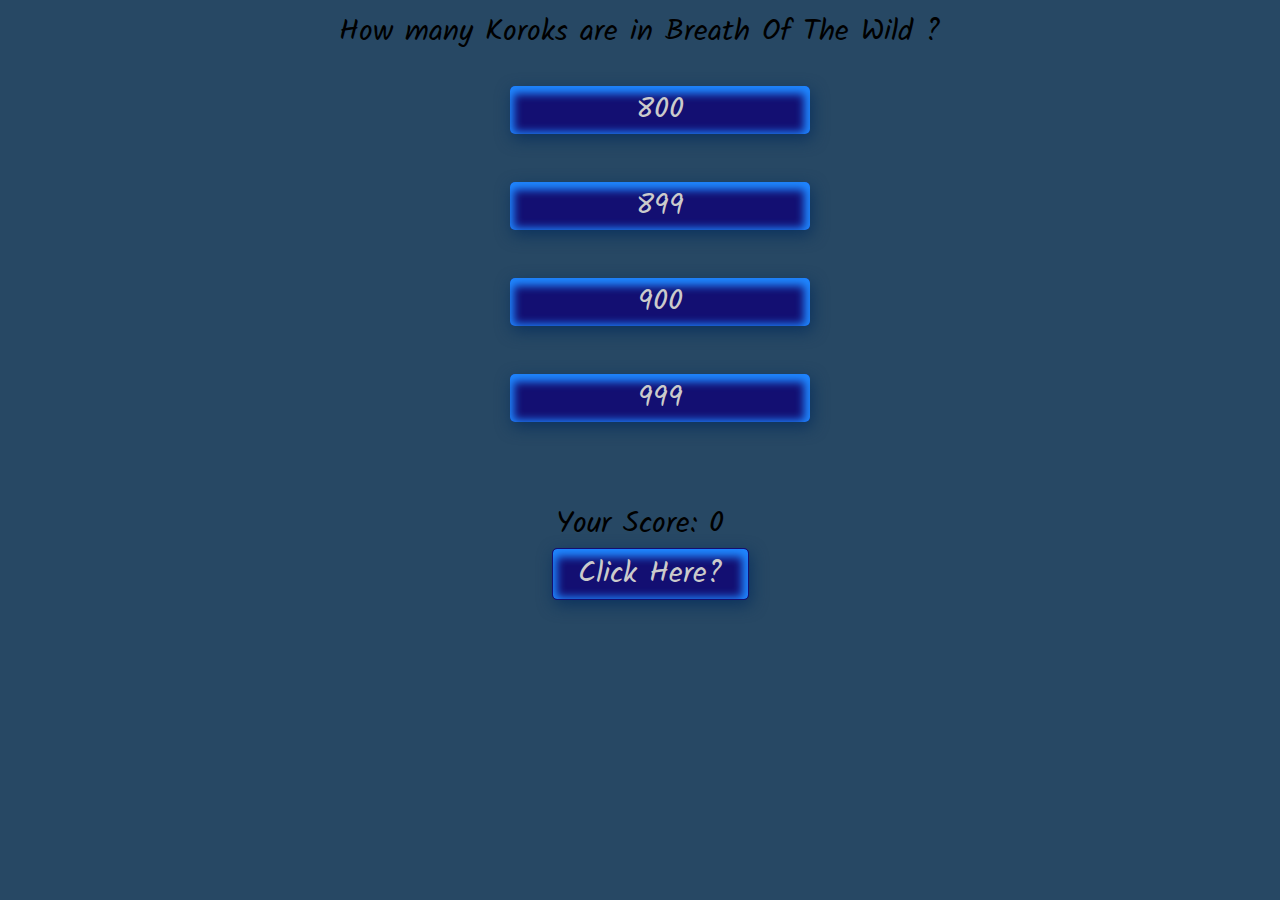
<file: Intro progams/Website/index.html>
<head>
    <link rel="stylesheet" href="color.css">
    <link rel="preconnect" href="https://fonts.googleapis.com">
    <link rel="preconnect" href="https://fonts.gstatic.com" crossorigin>
    <link href="https://fonts.googleapis.com/css2?family=Kalam&display=swap" rel="stylesheet">
</head>
<body>
    <div id="ayo"></div>
    <ol>
        <li class="alt"></li><br>
        <li class="alt"></li><br>
        <li class="alt"></li><br>
        <li class="alt"></li><br>
    </ol>
    <div id="score"></div>
    <div id="result"></div>
    <button id="push">Click Here?</button>
    <script src="script.js"></script>
    <script>
        var button = document.getElementById("push");
        button.addEventListener("mouseover", function() {
          button.innerHTML = "Uh oh!";
        });
        button.addEventListener("mouseout", function() {
          button.innerHTML = "Click Here?";
        });
      </script>
</body>
</file>
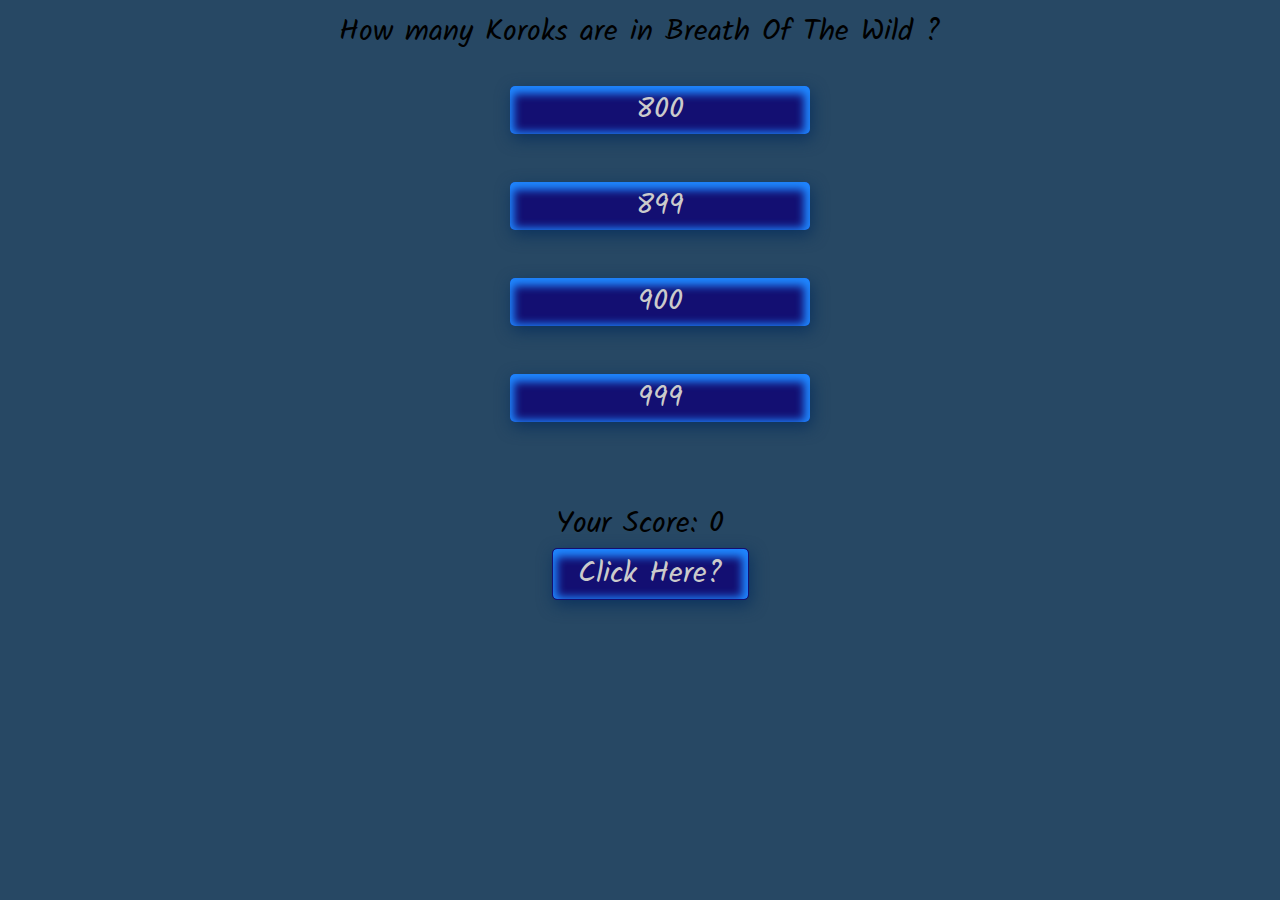
<file: Intro progams/Intro progams/Website/index.html>
<head>
    <link rel="stylesheet" href="color.css">
    <link rel="preconnect" href="https://fonts.googleapis.com">
    <link rel="preconnect" href="https://fonts.gstatic.com" crossorigin>
    <link href="https://fonts.googleapis.com/css2?family=Kalam&display=swap" rel="stylesheet">
</head>
<body>
    <div id="ayo"></div>
    <ol>
        <li class="alt"></li><br>
        <li class="alt"></li><br>
        <li class="alt"></li><br>
        <li class="alt"></li><br>
    </ol>
    <div id="score"></div>
    <div id="result"></div>
    <button id="push">Click Here?</button>
    <script src="script.js"></script>
    <script>
        var button = document.getElementById("push");
        button.addEventListener("mouseover", function() {
          button.innerHTML = "Uh oh!";
        });
        button.addEventListener("mouseout", function() {
          button.innerHTML = "Click Here?";
        });
      </script>
</body>
</file>
<file: Intro progams/Website/color.css>
body {
    color:rgb(0, 0, 0); 
    font-size: 30px;
    background-color: rgb(39, 72, 100);
    text-align: -webkit-center;
    font-family: 'Kalam', cursive;
}

li {
    margin: 0;
    background-color: #130f72;
    color: #cbcbcb;
    width: 300px;
    border-radius: 5px;
    text-align: center;
    list-style-type: none;
    -webkit-box-shadow: inset -1px 3px 8px 5px #1F87FF, 2px 5px 16px 0px #0B325E, 14px 7px 9px 2px rgba(0,0,0,0); 
box-shadow: inset -1px 3px 8px 5px #1F87FF, 2px 5px 16px 0px #0B325E, 14px 7px 9px 2px rgba(0,0,0,0);
}

li:hover{
    cursor: pointer;
    background-color: #252291;
}

button {
    margin-left: 20px;
    background-color: #130f72;
    color: #cbcbcb;
    font-size: 1em;
    padding: 1px 25px;
    border: 1px solid #130f72;
    border-radius: 5px;
    outline: none;
    transition: 0.3s;
    font-family: 'Kalam', cursive;  
    -webkit-box-shadow: inset -1px 3px 8px 5px #1F87FF, 2px 5px 16px 0px #0B325E, 14px 7px 9px 2px rgba(0,0,0,0); 
    box-shadow: inset -1px 3px 8px 5px #1F87FF, 2px 5px 16px 0px #0B325E, 14px 7px 9px 2px rgba(0,0,0,0);
}

button:hover{
    cursor: pointer;
    background-color: #252291;
}

button:active {
    box-shadow: 5px 5px 20px rgba(0, 0, 0, 0.4);
}

.score {
    margin-left: 20px;
}
</file>
<file: Intro progams/Intro progams/Website/color.css>
body {
    color:rgb(0, 0, 0); 
    font-size: 30px;
    background-color: rgb(39, 72, 100);
    text-align: -webkit-center;
    font-family: 'Kalam', cursive;
}

li {
    margin: 0;
    background-color: #130f72;
    color: #cbcbcb;
    width: 300px;
    border-radius: 5px;
    text-align: center;
    list-style-type: none;
    -webkit-box-shadow: inset -1px 3px 8px 5px #1F87FF, 2px 5px 16px 0px #0B325E, 14px 7px 9px 2px rgba(0,0,0,0); 
box-shadow: inset -1px 3px 8px 5px #1F87FF, 2px 5px 16px 0px #0B325E, 14px 7px 9px 2px rgba(0,0,0,0);
}

li:hover{
    cursor: pointer;
    background-color: #252291;
}

button {
    margin-left: 20px;
    background-color: #130f72;
    color: #cbcbcb;
    font-size: 1em;
    padding: 1px 25px;
    border: 1px solid #130f72;
    border-radius: 5px;
    outline: none;
    transition: 0.3s;
    font-family: 'Kalam', cursive;  
    -webkit-box-shadow: inset -1px 3px 8px 5px #1F87FF, 2px 5px 16px 0px #0B325E, 14px 7px 9px 2px rgba(0,0,0,0); 
    box-shadow: inset -1px 3px 8px 5px #1F87FF, 2px 5px 16px 0px #0B325E, 14px 7px 9px 2px rgba(0,0,0,0);
}

button:hover{
    cursor: pointer;
    background-color: #252291;
}

button:active {
    box-shadow: 5px 5px 20px rgba(0, 0, 0, 0.4);
}

.score {
    margin-left: 20px;
}
</file>
